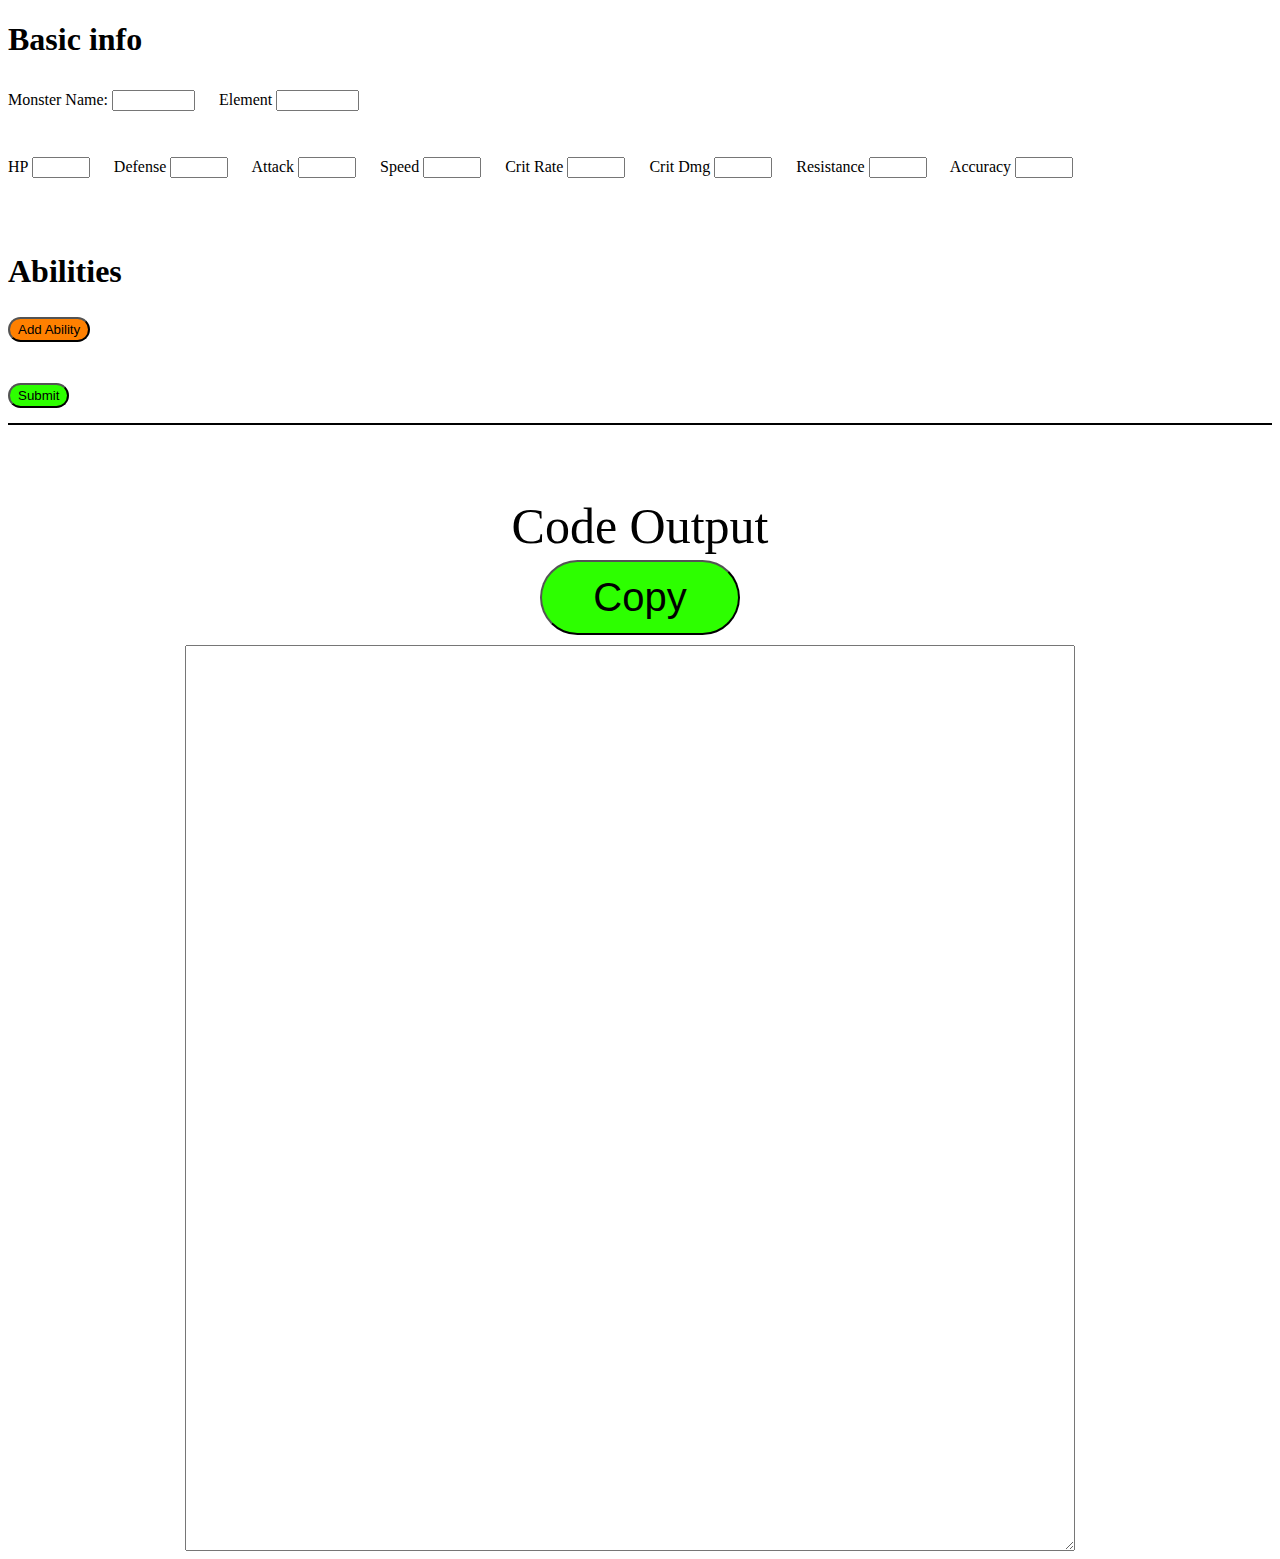
<file: src/Developer Website/index.html>
<!DOCTYPE html>
<html lang="en">
<head>
    <meta charset="UTF-8">
    <title>Create Monster Code</title>
    
    <link rel="stylesheet" href="styles.css">
    
    <script src="main.js"></script>
</head>
<body>
    <!-- Initialize form with buttons and standard Monster information-->
    <form method="get" id="form" class="section">
        <h1>Basic info</h1>
        
        <!-- Monster name -->
        <label for="name">Monster Name:</label>
        <input id="name" type="text" required="">
        
        <!-- Monster element -->
        <label for="element">Element</label>
        <input id="element" type="text" required="">
        
        <br>
        <br>
        <br>
        
        <!-- Monster stats -->
        <div id="stats">
            <!-- HP -->
            <label for="hp">HP</label>
            <input type="number" id="hp" required="" min="0">
            
            <!-- Defense -->
            <label for="defense">Defense</label>
            <input type="number" id="defense" required="" min="0">
            
            <!-- Attack -->
            <label for="attack">Attack</label>
            <input type="number" id="attack" required="" min="0">
            
            <!-- Speed -->
            <label for="speed">Speed</label>
            <input type="number" id="speed" required="" min="0">
            
            <!-- Critical rate -->
            <label for="crit-rate">Crit Rate</label>
            <input type="number" id="crit-rate" required="" min="0" max="100">
            
            <!-- Critical Damage-->
            <label for="crit-dmg">Crit Dmg</label>
            <input type="number" id="crit-dmg" required="" min="0">
            
            <!-- Resistance -->
            <label for="resistance">Resistance</label>
            <input type="number" id="resistance" required="" min="0" max="100">
            
            <!-- Accuracy -->
            <label for="accuracy">Accuracy</label>
            <input type="number" id="accuracy" required="" min="0" max="100">
        </div>
        
        <br>
        <br>
        <br>
        
        <!-- All abilities-->
        <h1>Abilities</h1>
        <div id="abilities">
        </div>
        
        <!-- Add ability button -->
        <button type="button" id="add-ability">Add Ability</button>
        
        <br>
        <br>
        <br>
        
        <!-- Submit form -->
        <button type="submit" id="submit">Submit</button>
    </form>
    
    <!-- Copy output header -->
    <h3 id="copy-output"></h3>
    <br>
    <br>
    <br>
    
    <!-- Code output button -->
    <label for="code-output" style="display: flex; justify-content: center; font: 50px bold">Code Output</label>
    <div style="display: flex; justify-content: center">
        <button id="copy-button">Copy</button>
    </div>
    
    <!-- Code output textarea -->
    <div id="code">
        <br>
        <textarea name="code-output" id="code-output"></textarea>
    </div>
</body>
</html>
</file>
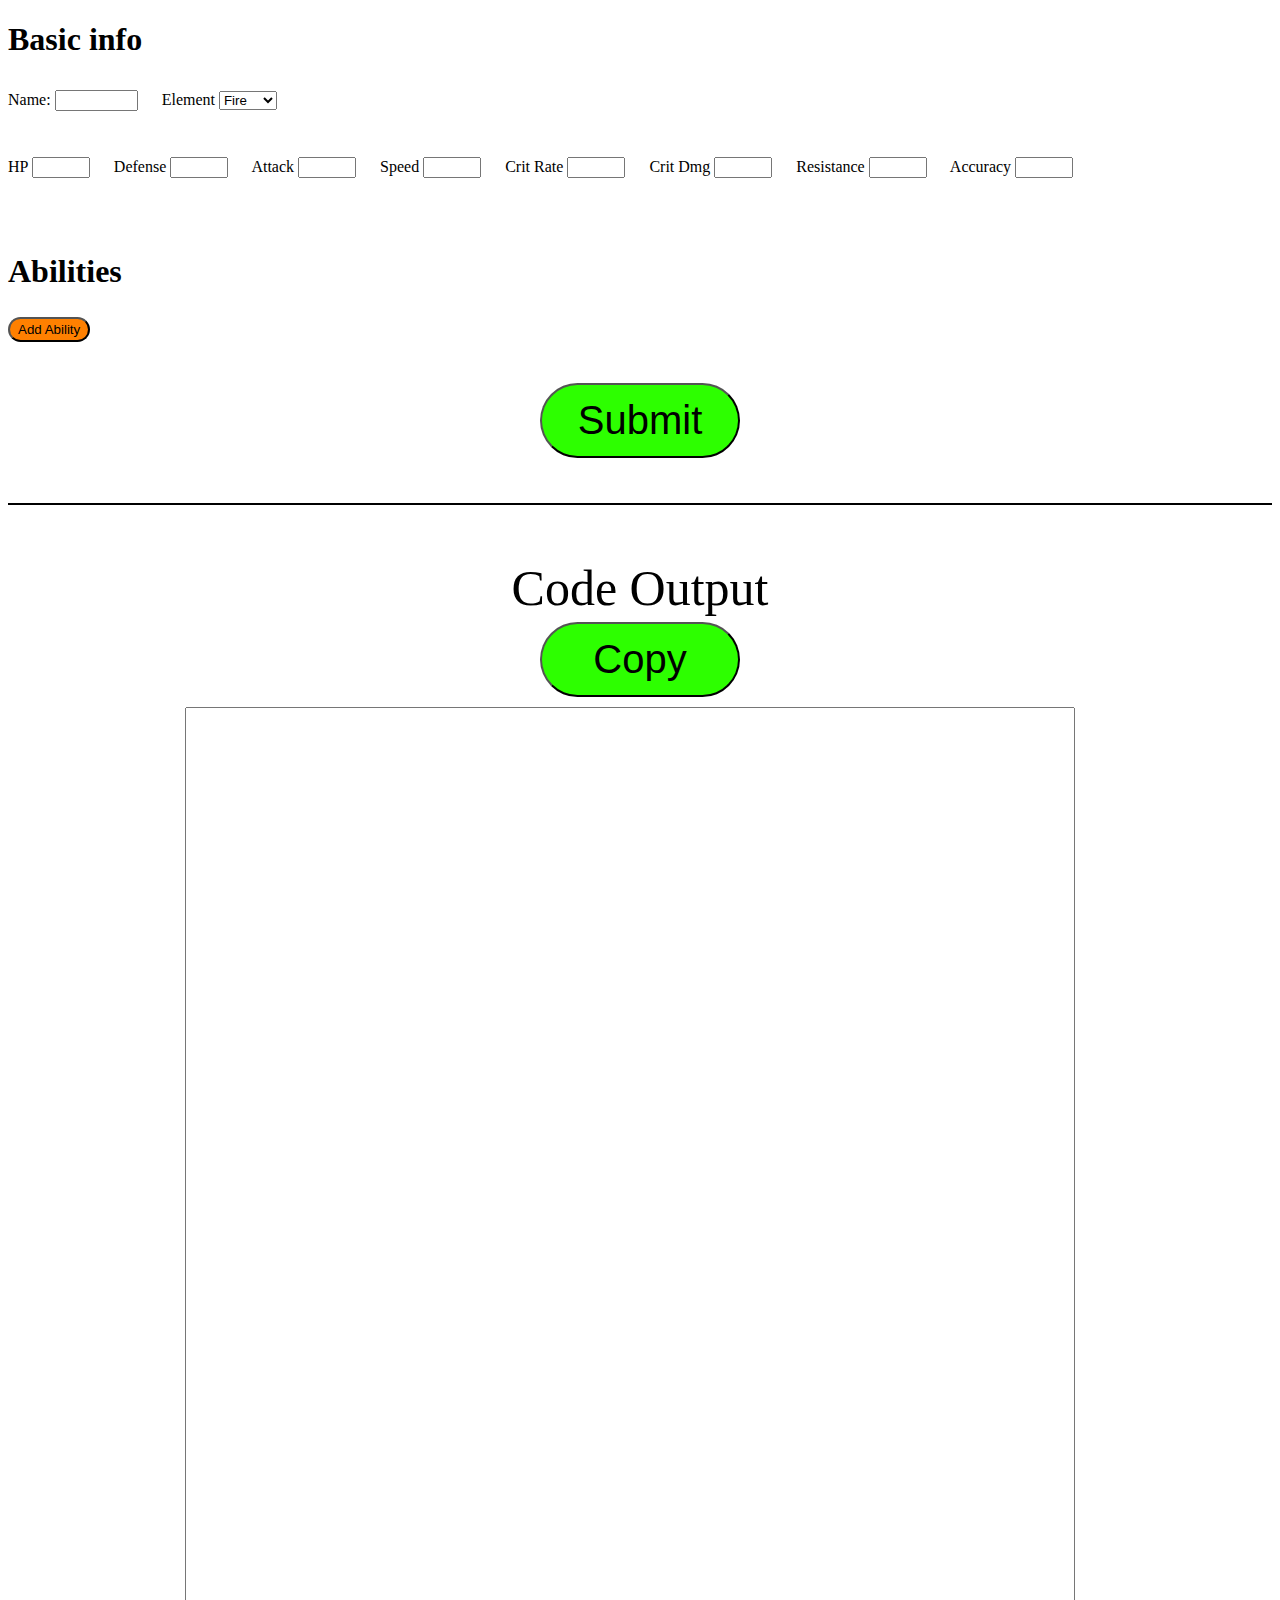
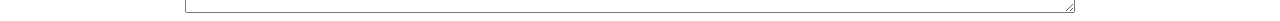
<file: src/Developer_Website/index.html>
<!DOCTYPE html>
<html lang="en">
<head>
    <meta charset="UTF-8">
    <title>Create Monster Code</title>
    
    <link rel="stylesheet" href="styles.css">
    
    <script src="lib/Sortable-1.15.6/Sortable.js"></script>
    <script src="main.js"></script>

</head>
<body>
    <!-- Initialize form with buttons and standard Monster information-->
    <form method="get" id="form" class="section">
        <h1>Basic info</h1>
        
        <!-- Monster name -->
        <label for="name">Name:</label>
        <input id="name" type="text" required="">
        
        <!-- Monster element -->
        <label for="element">Element</label>
        <select id="element" required="">
            <option value="FIRE">Fire</option>
            <option value="WATER">Water</option>
            <option value="WIND">Wind</option>
            <option value="LIGHT">Light</option>
            <option value="DARK">Dark</option>
        </select>
        
        <br>
        <br>
        <br>
        
        <!-- Monster stats -->
        <div id="stats">
            <!-- HP -->
            <label for="hp">HP</label>
            <input type="number" id="hp" required="" min="0">
            
            <!-- Defense -->
            <label for="defense">Defense</label>
            <input type="number" id="defense" required="" min="0">
            
            <!-- Attack -->
            <label for="attack">Attack</label>
            <input type="number" id="attack" required="" min="0">
            
            <!-- Speed -->
            <label for="speed">Speed</label>
            <input type="number" id="speed" required="" min="0">
            
            <!-- Critical rate -->
            <label for="crit-rate">Crit Rate</label>
            <input type="number" id="crit-rate" required="" min="0" max="100">
            
            <!-- Critical Damage-->
            <label for="crit-dmg">Crit Dmg</label>
            <input type="number" id="crit-dmg" required="" min="0">
            
            <!-- Resistance -->
            <label for="resistance">Resistance</label>
            <input type="number" id="resistance" required="" min="0" max="100">
            
            <!-- Accuracy -->
            <label for="accuracy">Accuracy</label>
            <input type="number" id="accuracy" required="" min="0" max="100">
        </div>
        
        <br>
        <br>
        <br>
        
        <!-- All abilities-->
        <h1>Abilities</h1>
        <div id="abilities">
        </div>
        
        <!-- Add ability button -->
        <button type="button" id="add-ability">Add Ability</button>
        
        <br>
        <br>
        <br>
        
        <!-- Submit form -->
        <div style="justify-content: center; display: flex">
            <button type="submit" id="submit">Submit</button>
        </div>
    </form>
    
    <!-- Copy output header -->
    <h3 id="copy-output"></h3>
    <br>
    <br>
    
    <!-- Copy output button -->
    <label for="code-output" style="display: flex; justify-content: center; font: 50px bold">Code Output</label>
    <div style="display: flex; justify-content: center">
        <button id="copy-button">Copy</button>
    </div>
    
    <!-- Code output textarea -->
    <div id="code">
        <br>
        <textarea name="code-output" id="code-output"></textarea>
    </div>
</body>
</html>
</file>
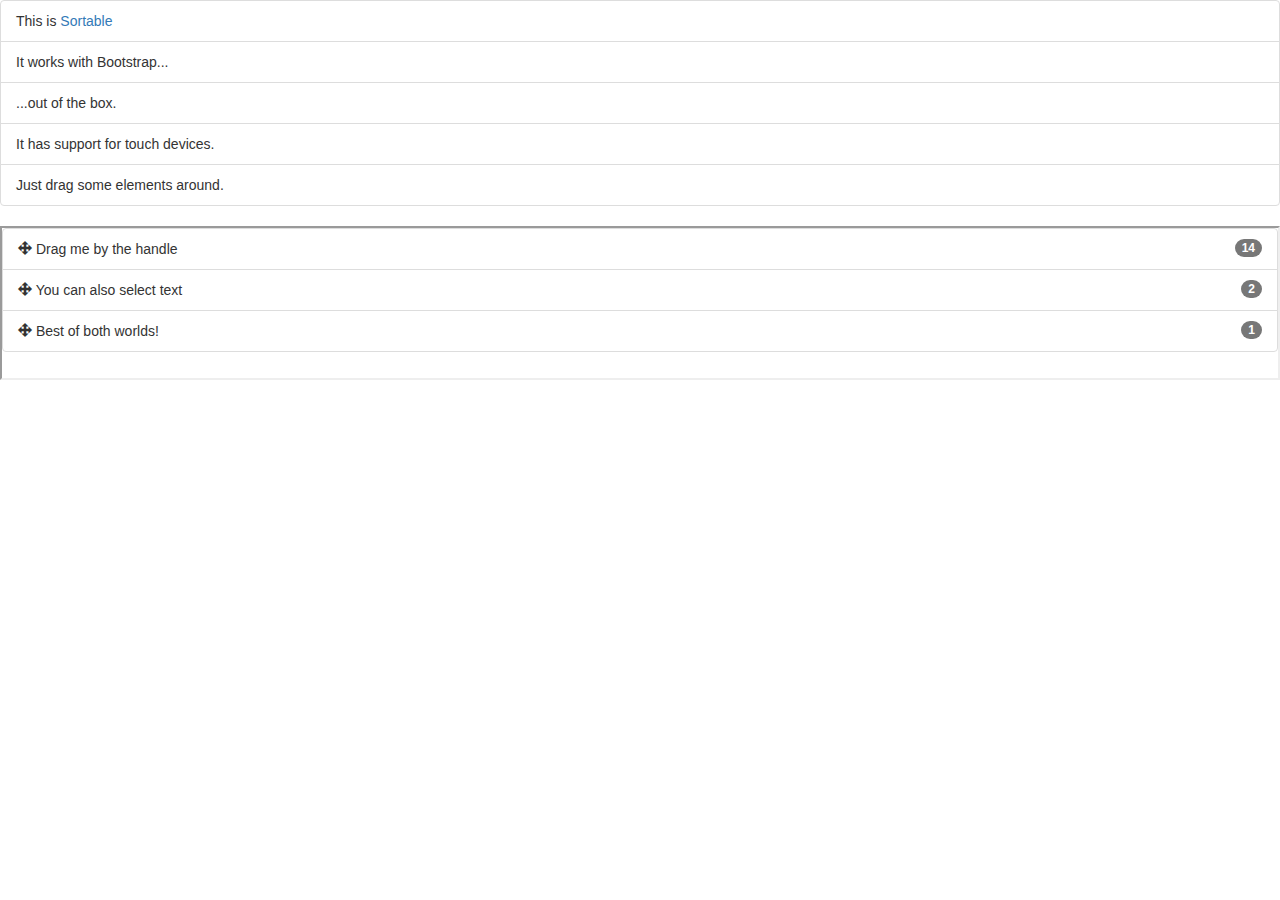
<file: src/Developer_Website/lib/Sortable-1.15.6/st/iframe/index.html>
<!DOCTYPE html>
<html>
<head>
	<meta charset="utf-8">
	<title>IFrame playground</title>
</head>
<body>


<!-- Latest compiled and minified CSS -->
<link rel="stylesheet" href="https://maxcdn.bootstrapcdn.com/bootstrap/3.3.1/css/bootstrap.min.css"/>


<!-- Latest Sortable -->
<script src="../../Sortable.js"></script>


<!-- Simple List -->
<div id="simpleList" class="list-group">
	<div class="list-group-item">This is <a href="http://rubaxa.github.io/Sortable/">Sortable</a></div>
	<div class="list-group-item">It works with Bootstrap...</div>
	<div class="list-group-item">...out of the box.</div>
	<div class="list-group-item">It has support for touch devices.</div>
	<div class="list-group-item">Just drag some elements around.</div>
</div>

<script>
	(function () {
		Sortable.create(simpleList, {group: 'shared'});


		var iframe = document.createElement('iframe');

		iframe.src = 'frame.html';
		iframe.width = '100%';
		iframe.onload = function () {
			var doc = iframe.contentDocument,
					list = doc.getElementById('listWithHandle');

			Sortable.create(list, {group: 'shared'});
		};


		document.body.appendChild(iframe);
	})();
</script>

</body>
</html>
</file>
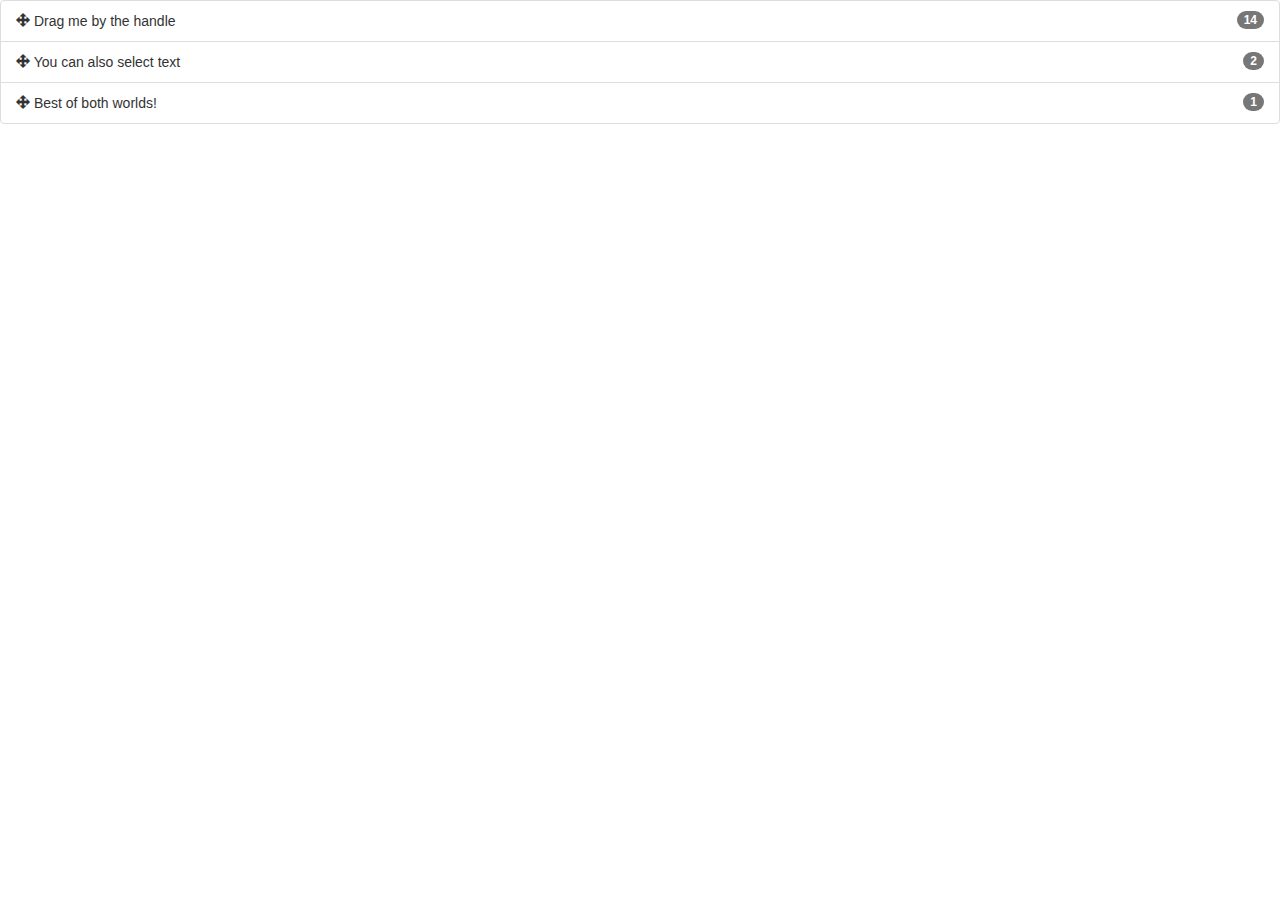
<file: src/Developer_Website/lib/Sortable-1.15.6/st/iframe/frame.html>
<!DOCTYPE html>
<html>
<head>
	<meta charset="utf-8">
</head>
<body>

<!-- Latest compiled and minified CSS -->
<link rel="stylesheet" href="https://maxcdn.bootstrapcdn.com/bootstrap/3.3.1/css/bootstrap.min.css"/>


<!-- List with handle -->
<div id="listWithHandle" class="list-group">
	<div class="list-group-item">
		<span class="badge">14</span>
		<span class="glyphicon glyphicon-move" aria-hidden="true"></span>
		Drag me by the handle
	</div>
	<div class="list-group-item">
		<span class="badge">2</span>
		<span class="glyphicon glyphicon-move" aria-hidden="true"></span>
		You can also select text
	</div>
	<div class="list-group-item">
		<span class="badge">1</span>
		<span class="glyphicon glyphicon-move" aria-hidden="true"></span>
		Best of both worlds!
	</div>
</div>

</body>
</html>
</file>
<file: src/Developer Website/styles.css>
h4 {
    margin-bottom: 0;
}

input, textarea, select {
    margin-top: 10px;
    margin-right: 20px;
}

input[type="number"] {
    width: 50px;
}

input[type="text"] {
    width: 75px;
}

input[type="checkbox"] {
    width: 25px;
}

button {
    margin-top: 5px;
    border-radius: 15px;
    transition: 0.2s;
    padding: 3px 8px;
}

button:hover {
    transform: scale(1.1);
    cursor: pointer;
}

button:active {
    transform: scale(1.0) ;
}

.buff-button {
    background-color: #00a4fd;
}

.buff-button:hover {
    background-color: #008fd2;
}

.debuff-button {
    background-color: #ff0000;
}

.debuff-button:hover {
    background-color: #e50000;
}

.ability-description {
    display: flex;
    justify-content: center;
    align-items: center;
}

.ability, .effect, .section {
    margin-bottom: 15px;
    padding-bottom: 15px;
    border-bottom: solid black 2px;
}

#submit {
    background-color: #2dff00;
}

#submit:hover {
    background-color: #1fc400;
}

#add-ability {
    background-color: #ff8000;
}

#add-ability:hover {
    background-color: #d76c00;
}

#code-output {
    width: 70%;
    height: 900px;
}

#code {
    display: flex;
    justify-content: center;
}

#copy-button {
    background-color: #2dff00;
    color: black;
    width: 200px;
    height: 75px;
    border-radius: 38px;
    font-size: 40px;
}

#copy-button:hover {
    transform: scale(1.1);
    background-color: #1fc400;
}
</file>
<file: src/Developer_Website/styles.css>
h4 {
    margin-bottom: 0;
}

input, textarea, select {
    margin-top: 10px;
    margin-right: 20px;
}

input[type="number"] {
    width: 50px;
}

input[type="text"] {
    width: 75px;
}

input[type="checkbox"] {
    width: 25px;
}

button {
    margin-top: 5px;
    border-radius: 15px;
    transition: 0.2s;
    padding: 3px 8px;
}

button:hover {
    transform: scale(1.1);
    cursor: pointer;
}

button:active {
    transform: scale(1.0) ;
}

ul {
    list-style-type: none;
    padding-left: 0;
}

.buff-button {
    background-color: #00a4fd;
}

.buff-button:hover {
    background-color: #008fd2;
}

.debuff-button {
    background-color: #ff0000;
}

.debuff-button:hover {
    background-color: #e50000;
}

.ability-description {
    display: flex;
    justify-content: center;
    align-items: center;
}

.ability, .effect, .section {
    margin-bottom: 15px;
    padding-bottom: 15px;
    border-bottom: solid black 2px;
}

.ability {
    border-bottom: solid black 5px;
    /*margin-left: 20px;*/
}

.handle {
    cursor: grabbing;
    margin-right: 10px;
}

.dragging {
    background: #C8EBFB;
}

#submit, #copy-button {
    background-color: #2dff00;
    color: black;
    width: 200px;
    height: 75px;
    border-radius: 38px;
    font-size: 40px;
}

#submit {
    margin-bottom: 30px;
}

#submit:hover {
    background-color: #1fc400;
}

#add-ability {
    background-color: #ff8000;
}

#add-ability:hover {
    background-color: #d76c00;
}

#code-output {
    width: 70%;
    height: 900px;
}

#code {
    display: flex;
    justify-content: center;
}

#copy-button:hover {
    transform: scale(1.1);
    background-color: #1fc400;
}
</file>
